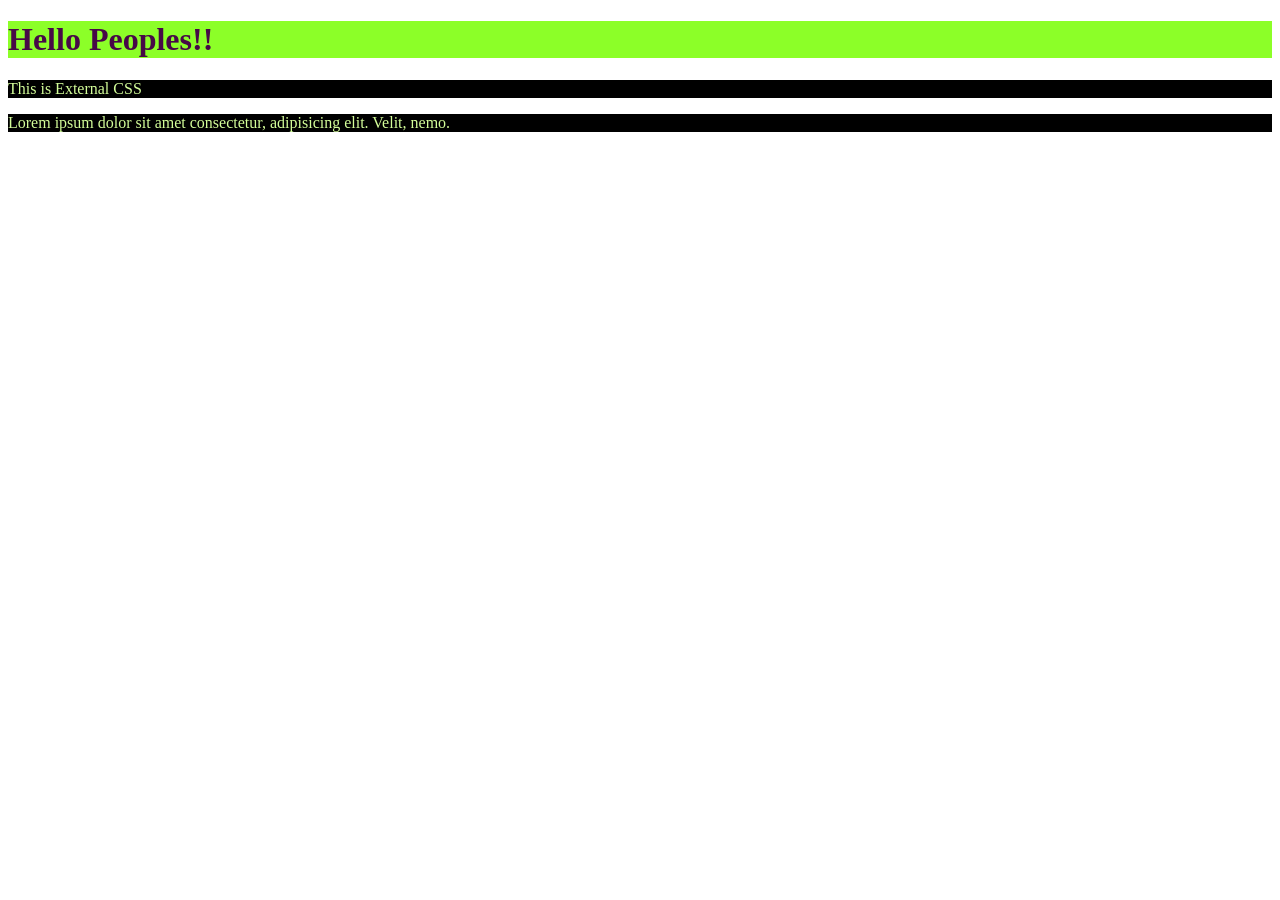
<file: CSS task1/index.html>
<!DOCTYPE html>
<html>
    <head>
        <title>External CSS</title>

        <link rel="stylesheet" href="style.css">
    </head>
    <body>
        <h1>Hello Peoples!!</h1>
        <p>This is External CSS</p>
        <p>Lorem ipsum dolor sit amet consectetur, adipisicing elit. Velit, nemo.</p>
    </body>
</html>
</file>
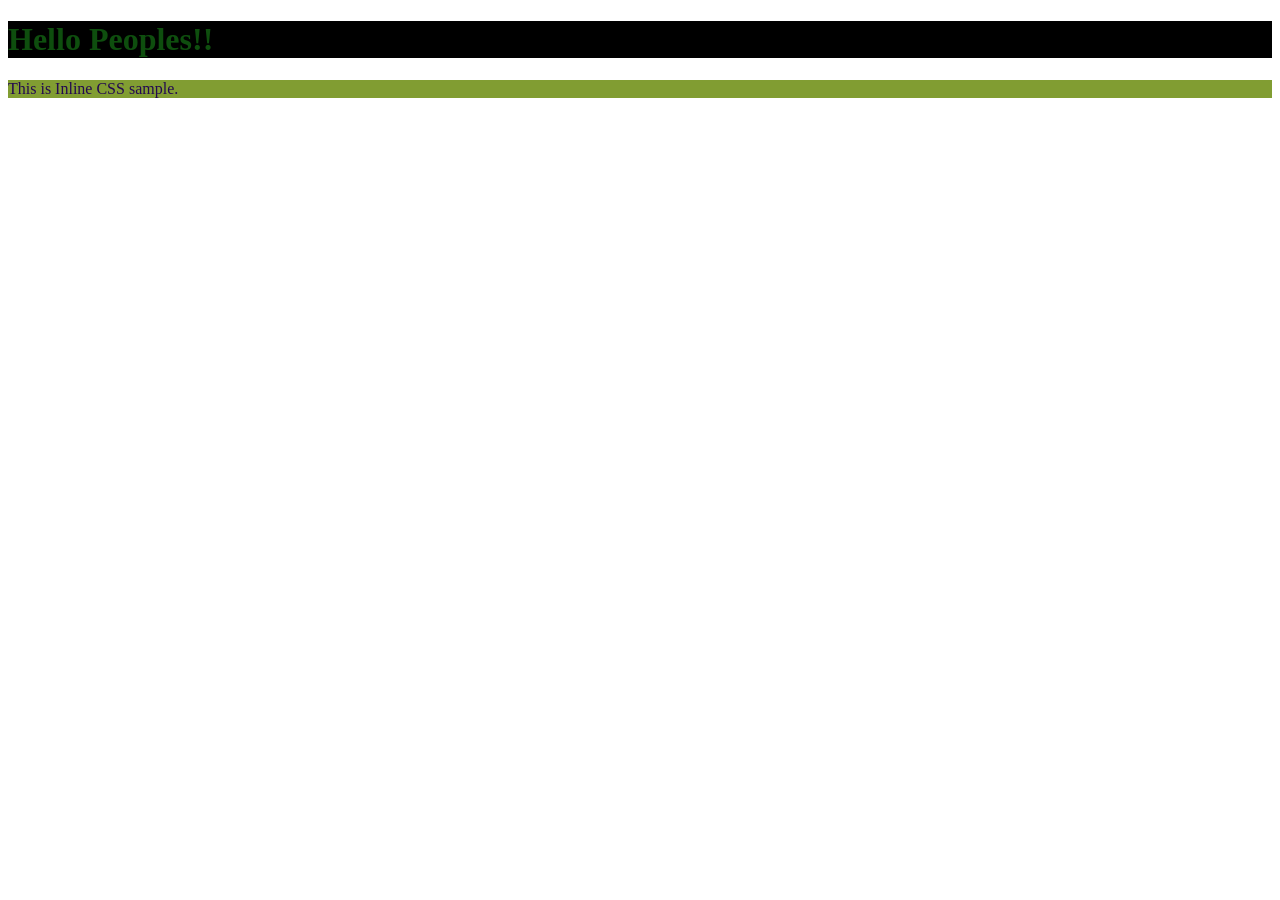
<file: CSS task1/Inline.html>
<!DOCTYPE html>
<html>
    <head>
        <title>Inline CSS</title>
    </head>
    <body>
        <h1 
            style ="color: rgb(14, 78, 14);background-color:black;">
            Hello Peoples!!
        </h1>

        <p style="color:rgb(35, 9, 80);background-color:rgb(129, 157, 50);">
            This is Inline CSS sample.
        </p>
    </body>
</html>
</file>
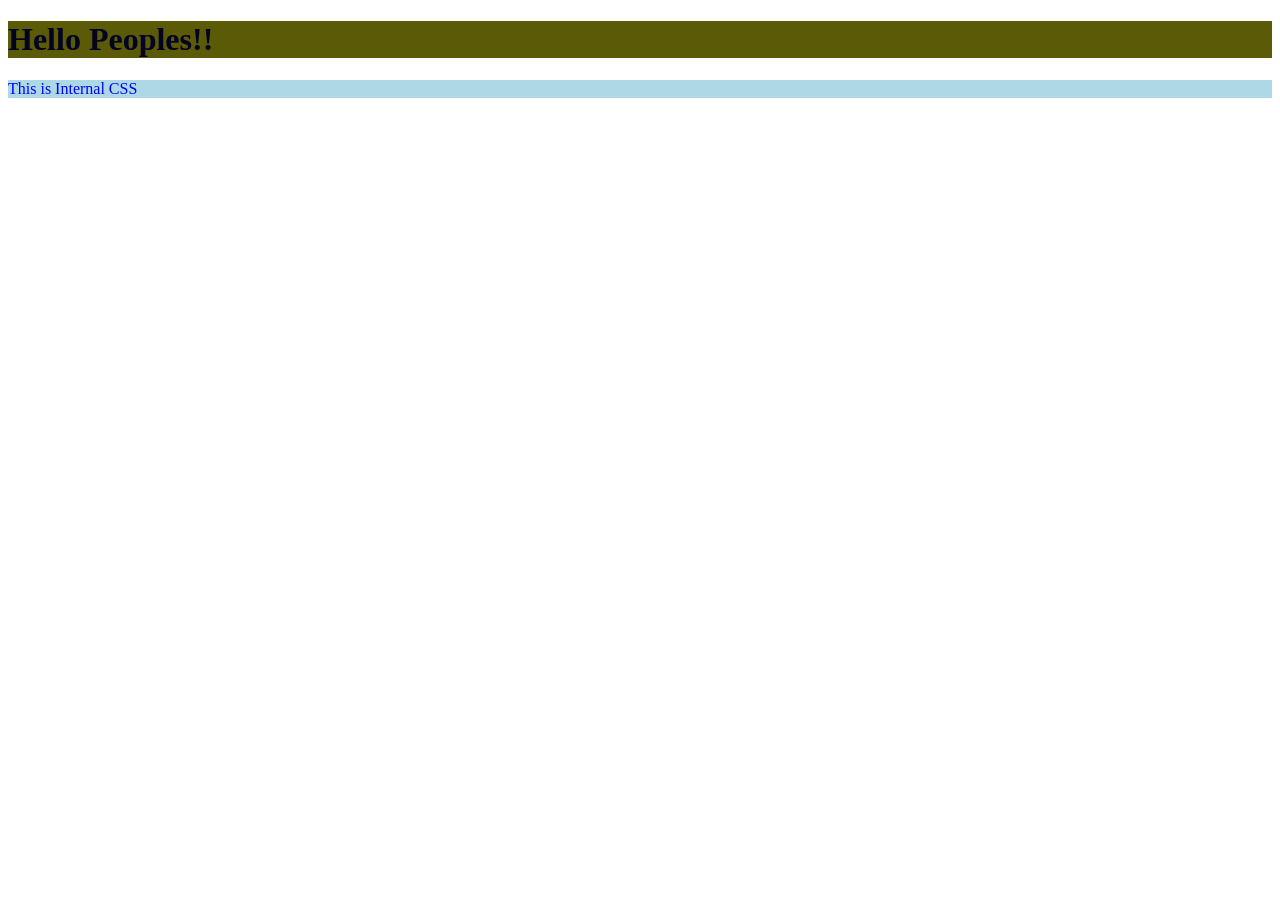
<file: CSS task1/internal.html>
<!DOCTYPE html>
<html>
    <head>
        <title>
            Internal CSS
        </title>
        <style>
            h1{
                color:rgb(3, 3, 32);
                background-color:rgb(90, 90, 7);
            }

            p {
                color:blue;
                background-color:lightblue
            }
        </style>
    </head>

    <body>
        <h1>Hello Peoples!!</h1>
        <p>This is Internal CSS</p>
    </body>
</html>
</file>
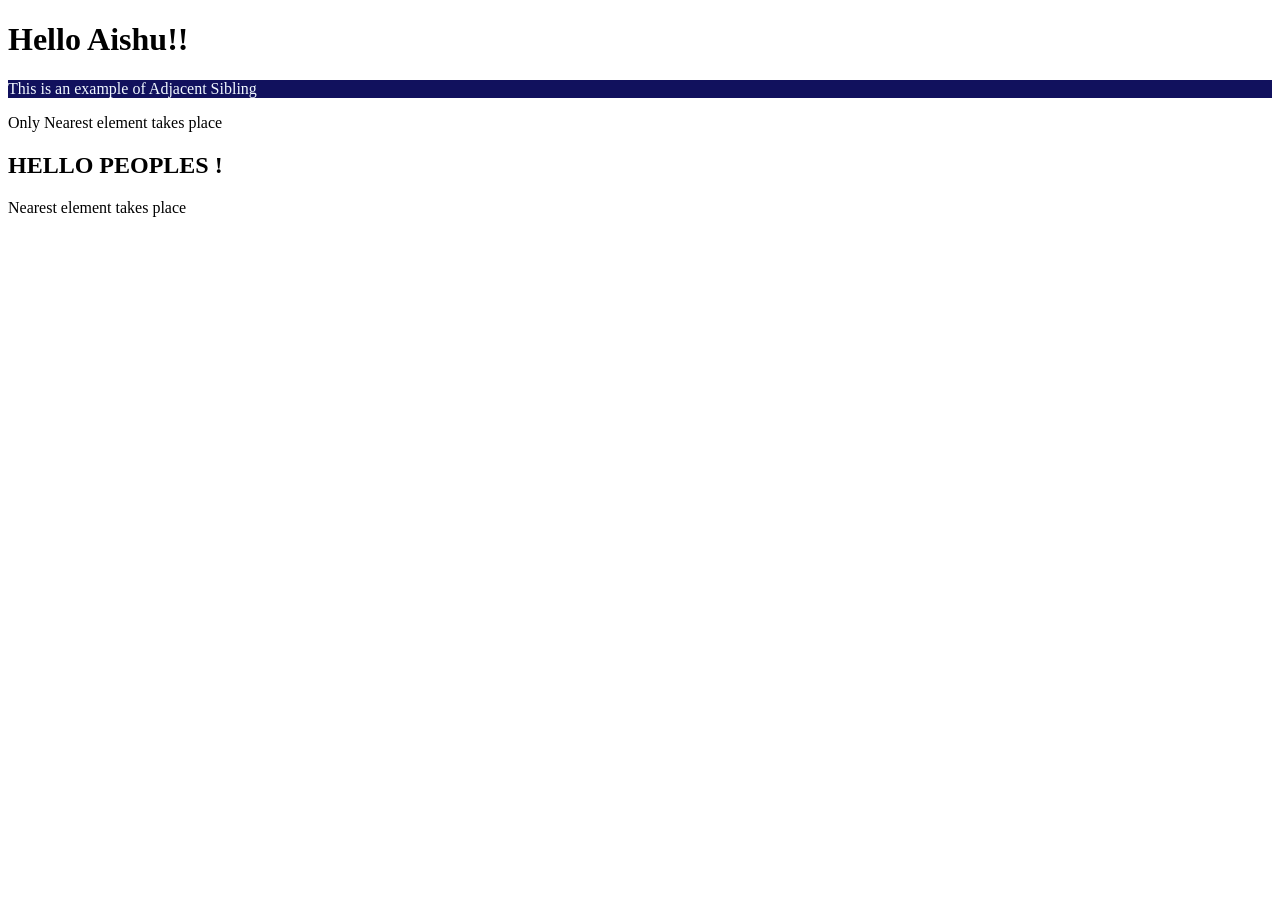
<file: Selector/adjacent.html>
<!DOCTYPE html>
<html>
    <head>
        <title>Adj sibling selector</title>
        <link rel="stylesheet" href="adj.css">
    </head>

    <body>
        <h1>Hello Aishu!!</h1>
        <p>This is an example of Adjacent Sibling</p>
        <p>Only Nearest element takes place</p>

        <h2>HELLO PEOPLES !</h2>
        <p>Nearest element takes place</p>
    </body>
</html>
</file>
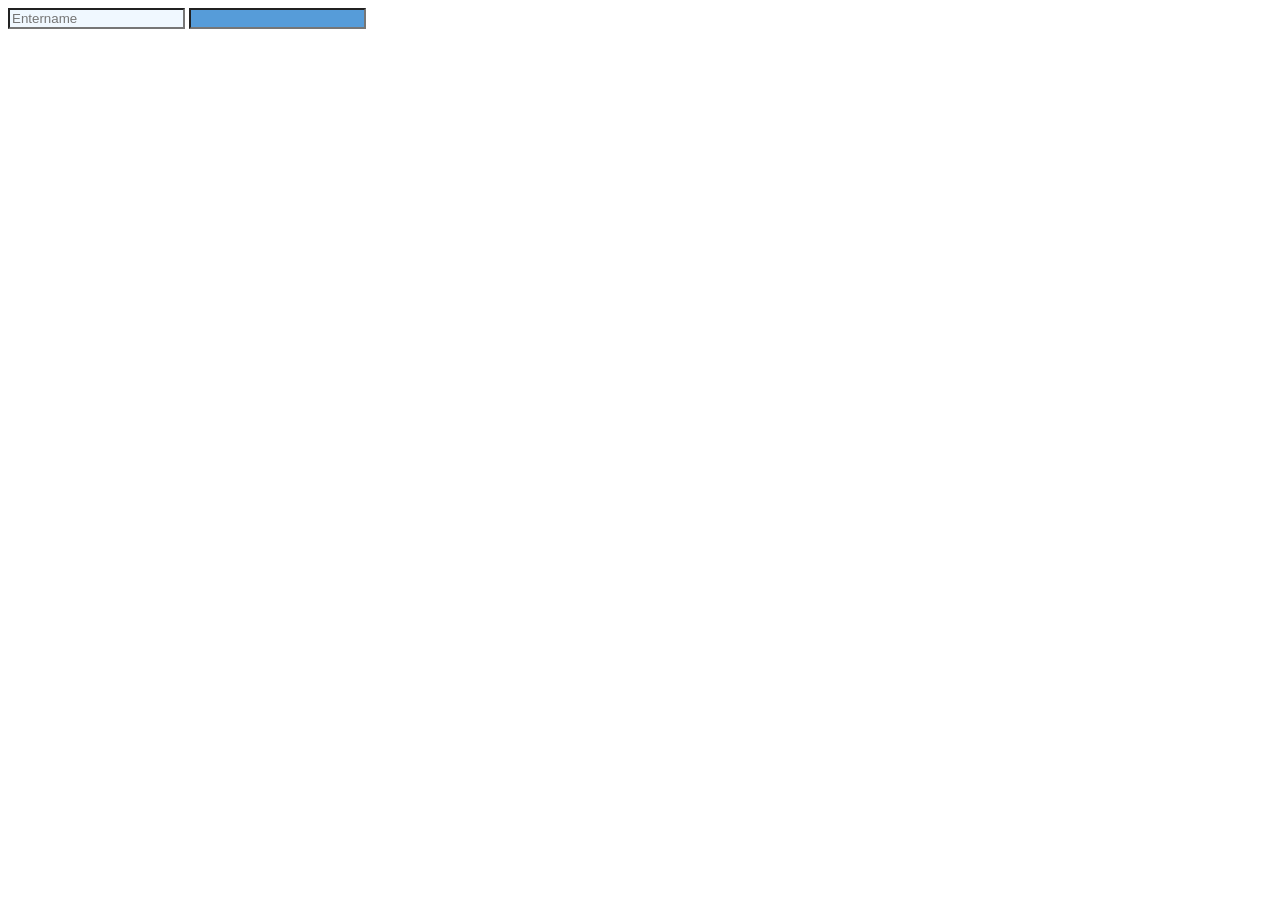
<file: Selector/attribute.html>
<!DOCTYPE html>

<html>
    <head>
        <title>Attr selector</title>
        <link rel="stylesheet" href="attr.css">
    </head>

    <body>
        <input type="text" placeholder="Entername">
        <input type="password">
    </body>
</html>

<!-- select an element based on its attr values-->
 <!-- onlt the text inp gets bg color-->
</file>
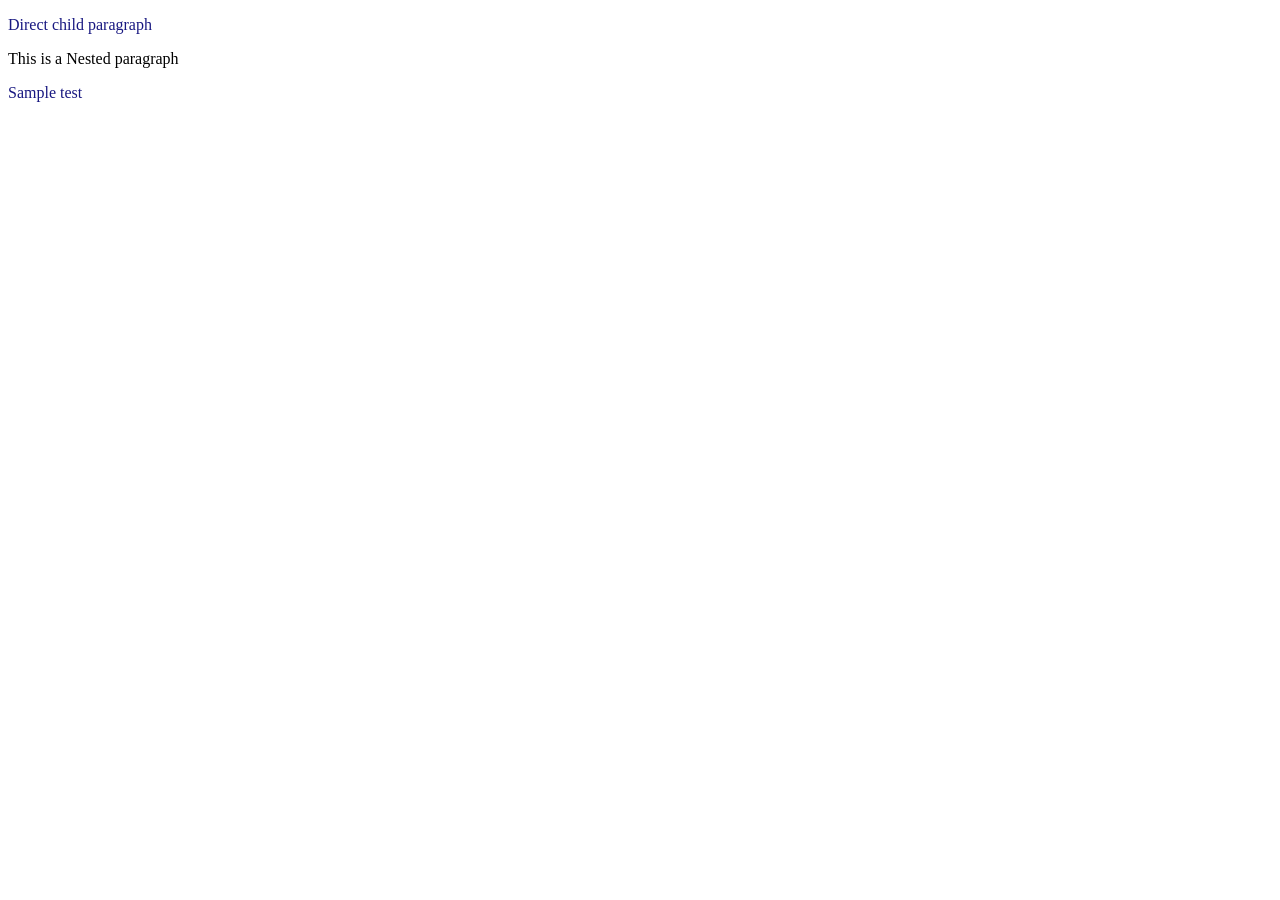
<file: Selector/child.html>
<!DOCTYPE html>
<html>
    <head>
        <title>Child Selector</title>
        <link rel="stylesheet" href="child.css">
    </head>

    <body>
        <div>
            <p>Direct child paragraph</p>

        <section>
            <p>This is a Nested paragraph</p>
        </section>

        <div>
            <p>Sample test</p>
        </div>


        </div>
    </body>
</html>

<!-- After div>p it only get printed-->
</file>
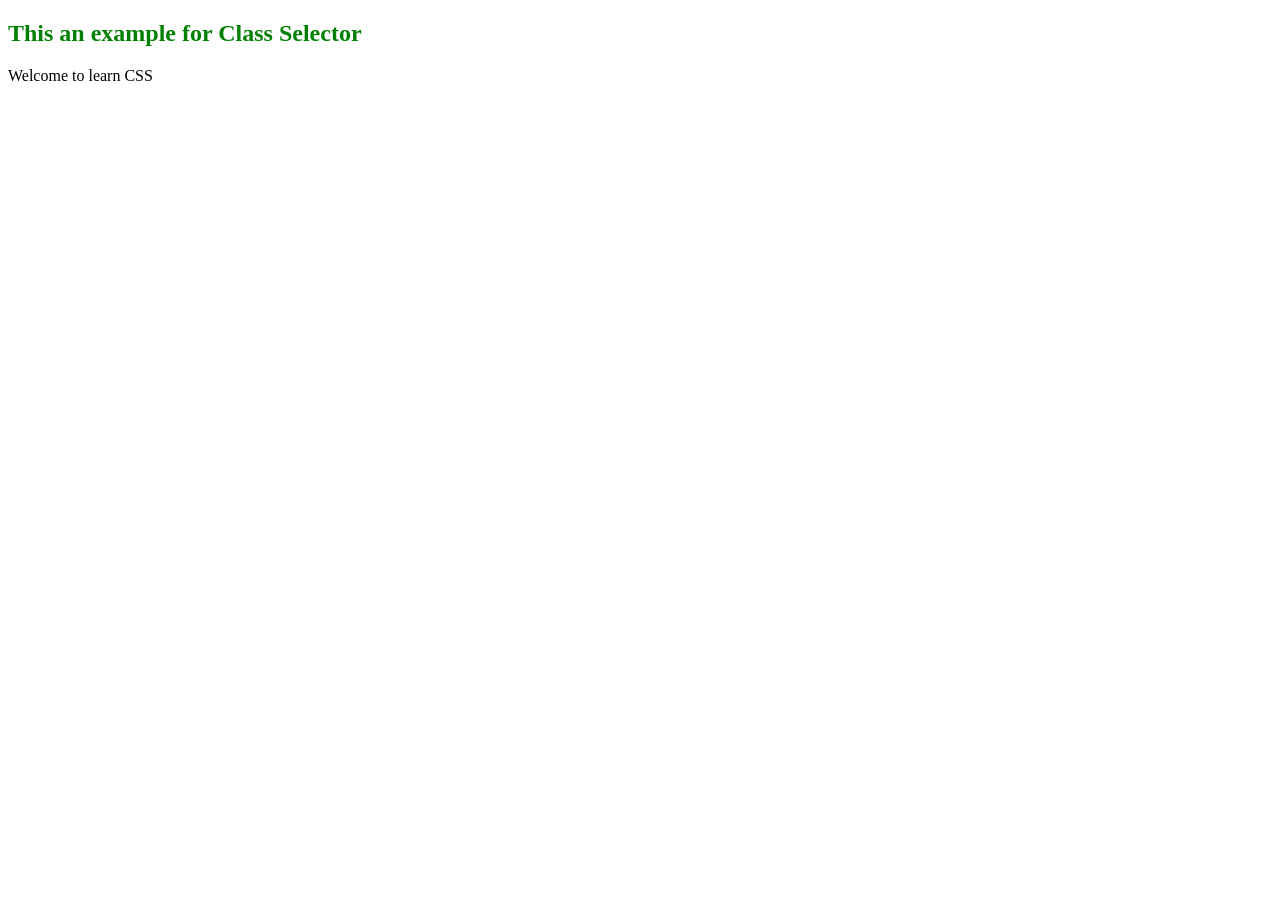
<file: Selector/class.html>
<!DOCTYPE html>
<html>
    <head>
        <title>Class selector</title>
        <link rel="stylesheet" href="class.css">
    </head>

    <body>
        <h2 class="sample">This an example for Class Selector</h2>
        <p>Welcome to learn CSS</p>
    </body>
</html>
</file>
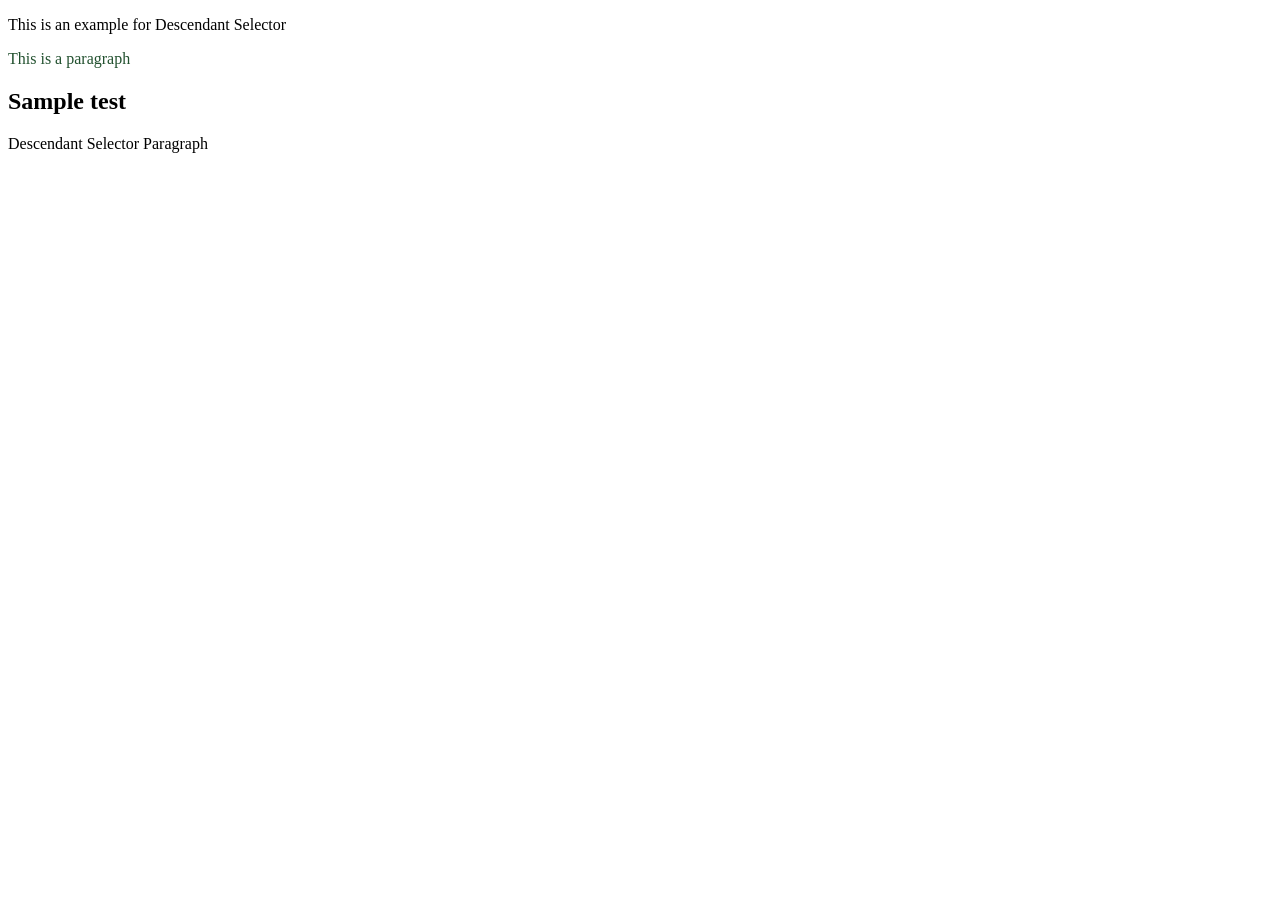
<file: Selector/decendant.html>
<!DOCTYPE html>
<html>
    <head>
        <title>Desc Selector</title>
        <link rel="stylesheet" href="desc.css">
    </head>

    <body>
        <div>
            <p>This is an example for Descendant Selector</p>
            <section>
                <p>This is a paragraph</p>
                <h1>Sample test</h1>
            </section>
        </div>

        <p>Descendant Selector Paragraph</p>

    </body>
</html>

<!-- It make changes when it is inside the div part oe section part we given...(nth ) -->
</file>
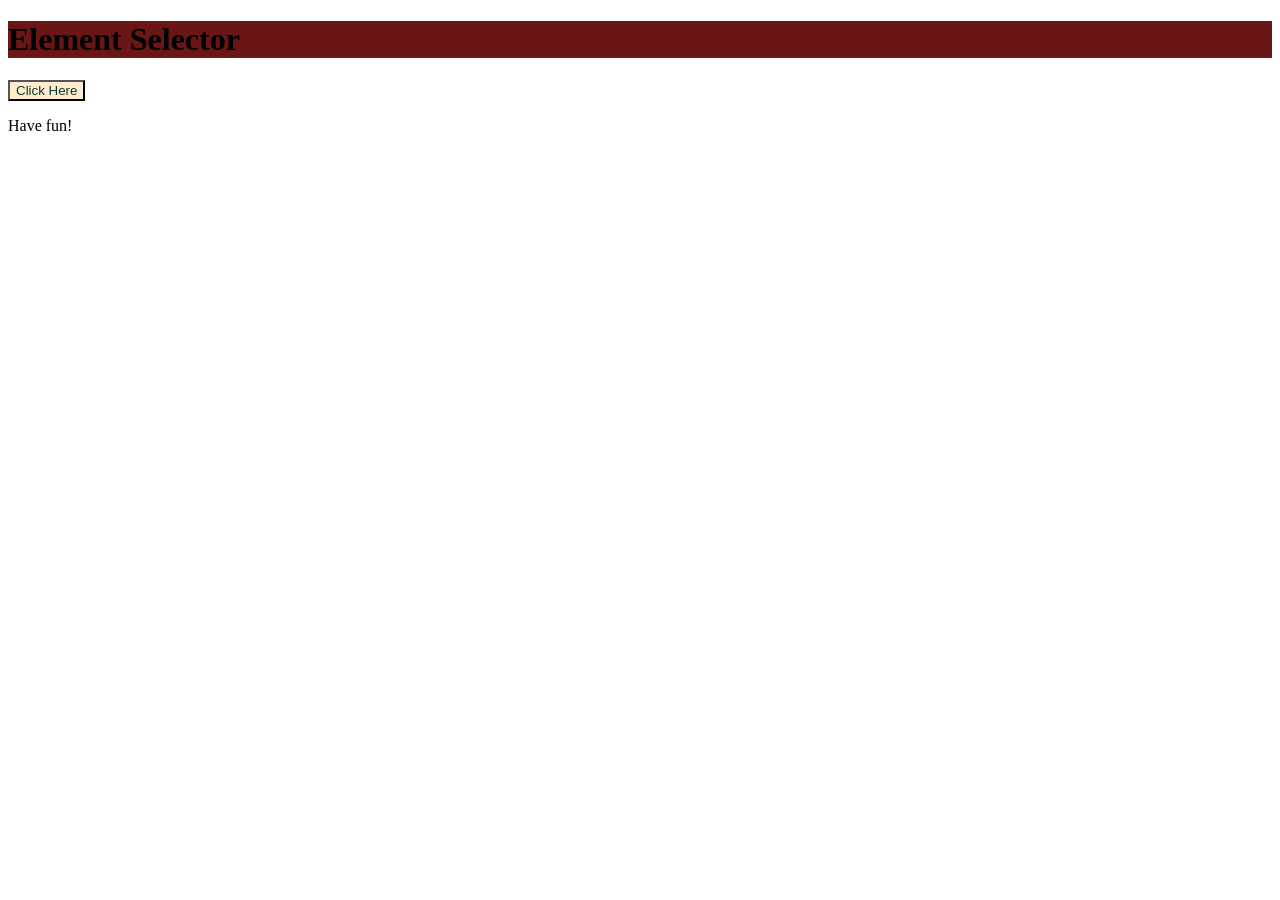
<file: Selector/element.html>
<!DOCTYPE html>
<html>
    <head>
        <title>Element Selector</title>
        <link rel="stylesheet" href="element.css">
    </head>

    <body>
        <h1>Element Selector</h1>
        <button>Click Here</button>
        <p>Have fun!</p>
    </body>
</html>
</file>
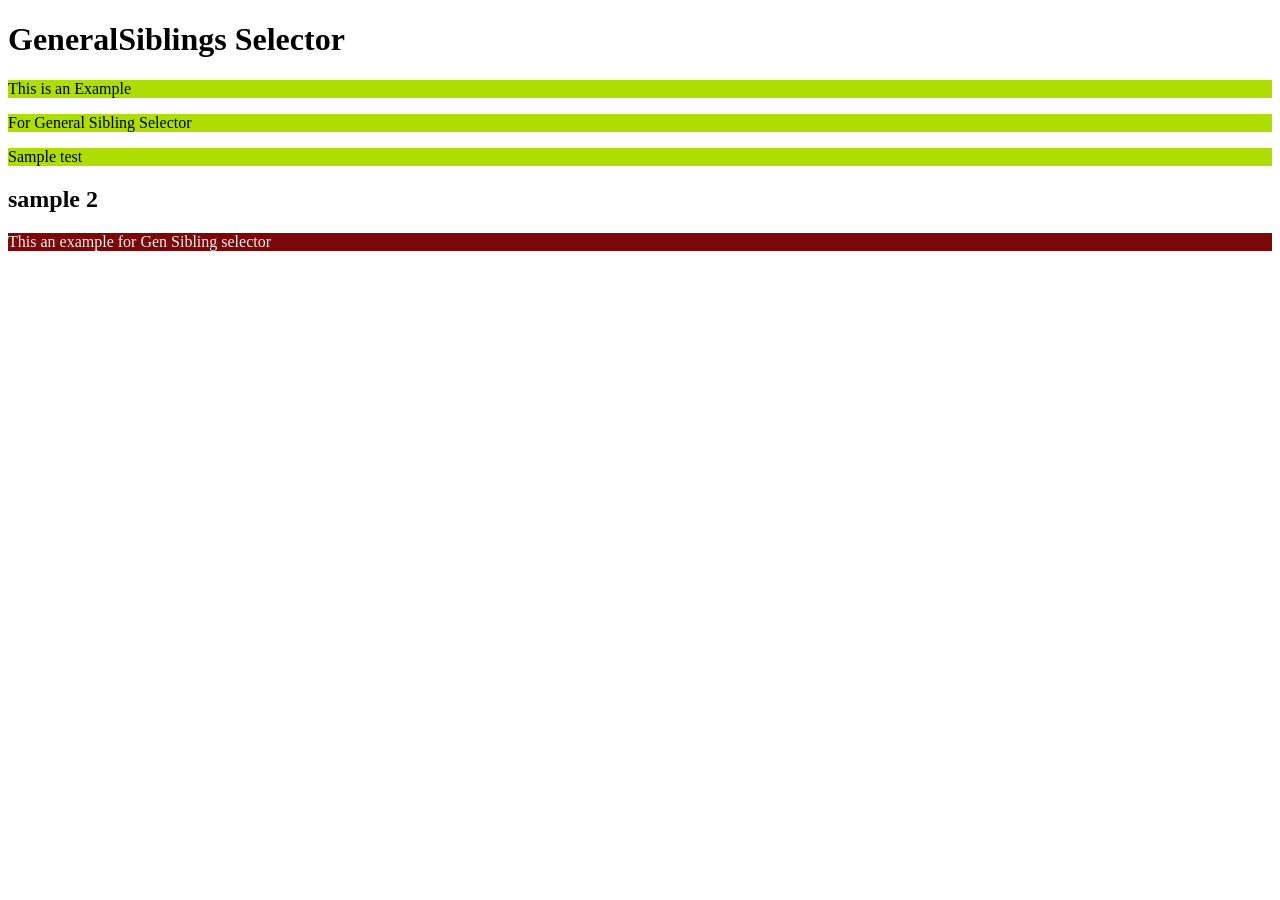
<file: Selector/gen sib.html>
<!DOCTYPE html>
<html>
<head>
    <title>General Sibling Selector</title>
    <link rel="stylesheet" href="general.css">
</head>

<body>

    <h1>GeneralSiblings Selector</h1>
    <p>This is an Example</p>
    <p>For General Sibling Selector</p>
    <p>Sample test</p>

    <h2>sample 2</h2>
    <p>This an example for Gen Sibling selector</p>
</body>
</html>
</file>
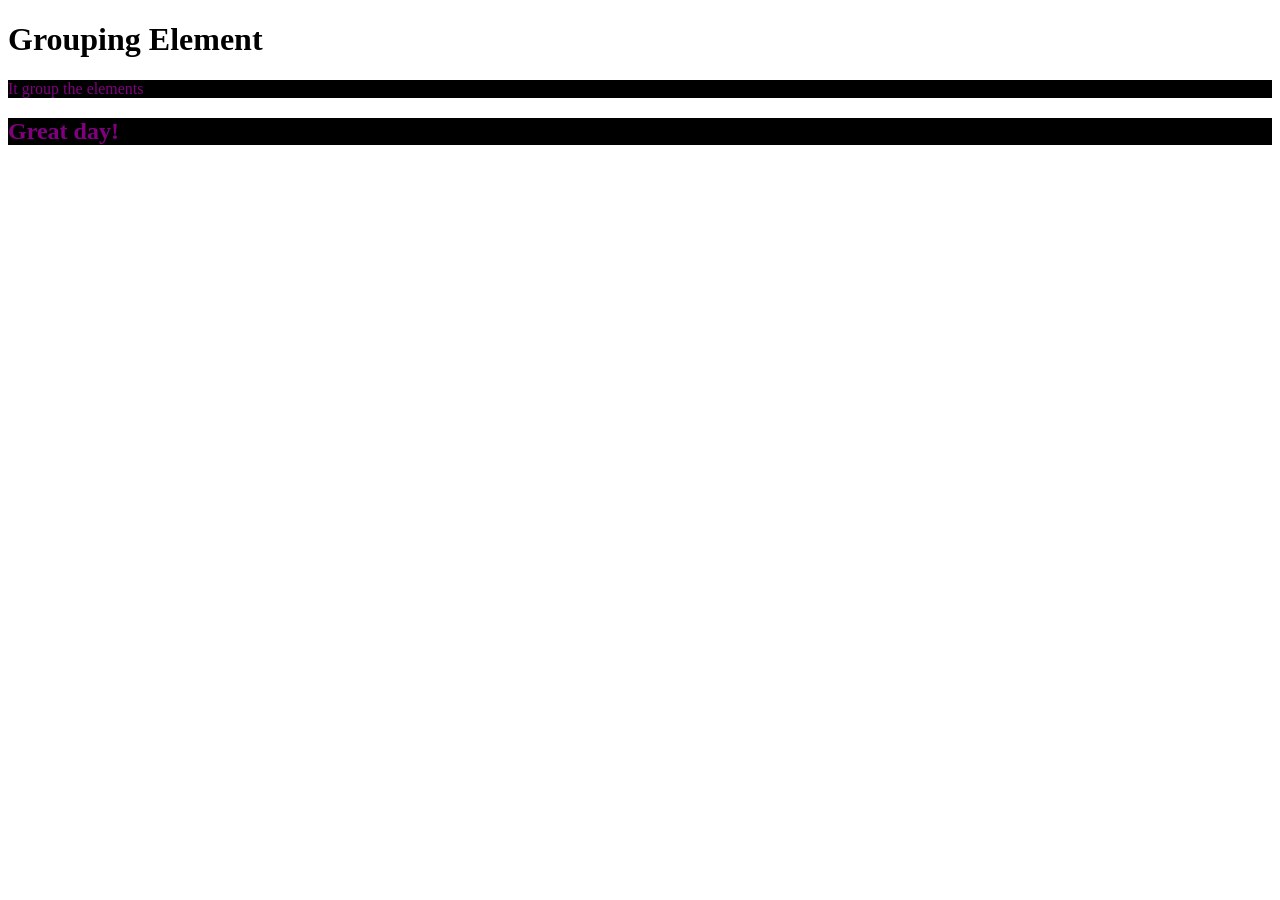
<file: Selector/group.html>
<!DOCTYPE html>
<html>
    <head>
        <title>Grouping Element</title>
        <link rel="stylesheet" href="group.css">
    </head>

    <body>
        <h1>Grouping Element</h1>
        <p>It group the elements</p>
        <h2>Great day!</h2>
    </body>
</html>
</file>
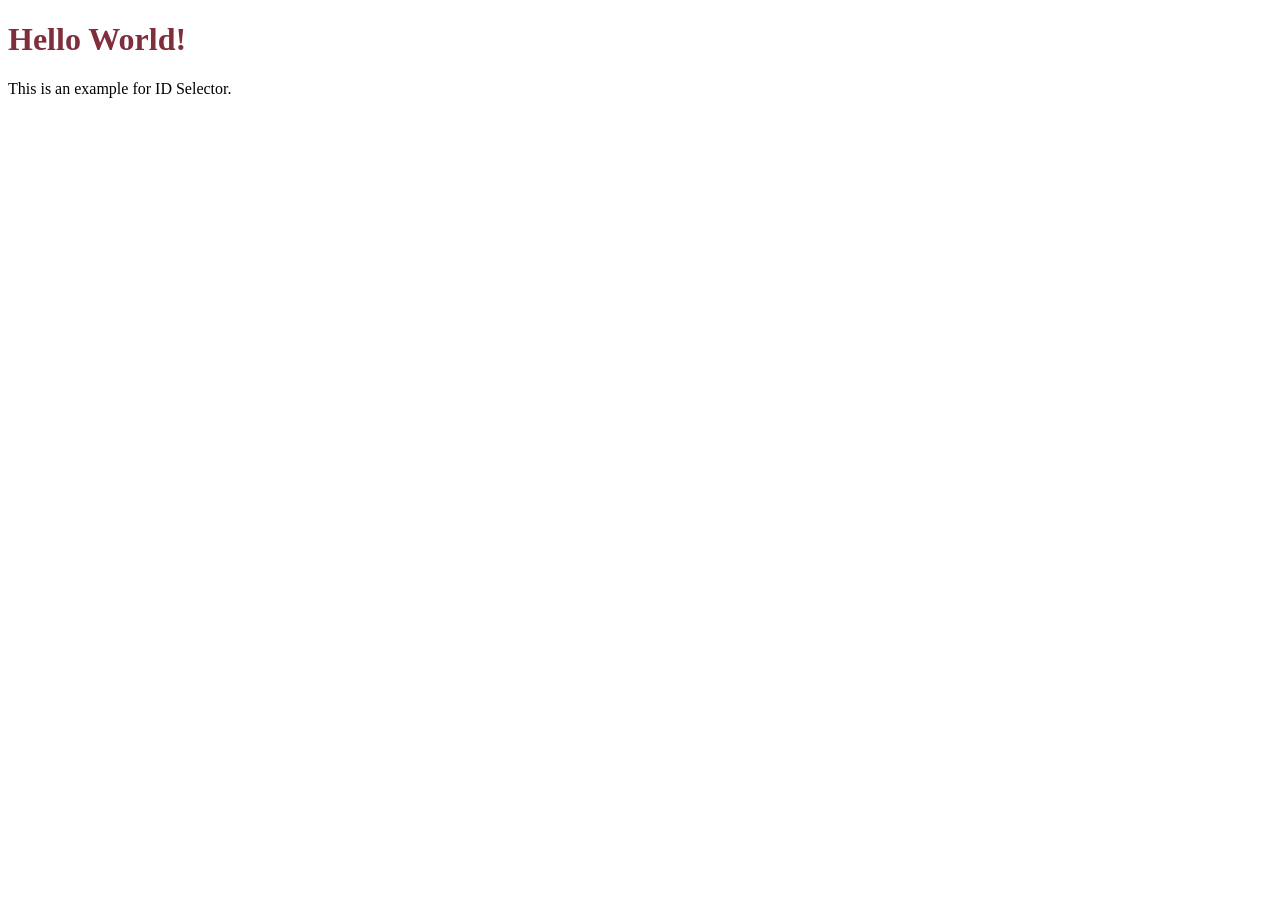
<file: Selector/id selector.html>
<!DOCTYPE html>
<html>
    <head>
        <title>ID Selector</title>
        <link rel="stylesheet" href="id.css">
    </head>
 
    <body>
        <h1 id ="heading">Hello World!</h1>
        <p >This is an example for ID Selector.</p>
    </body>
</html>
</file>
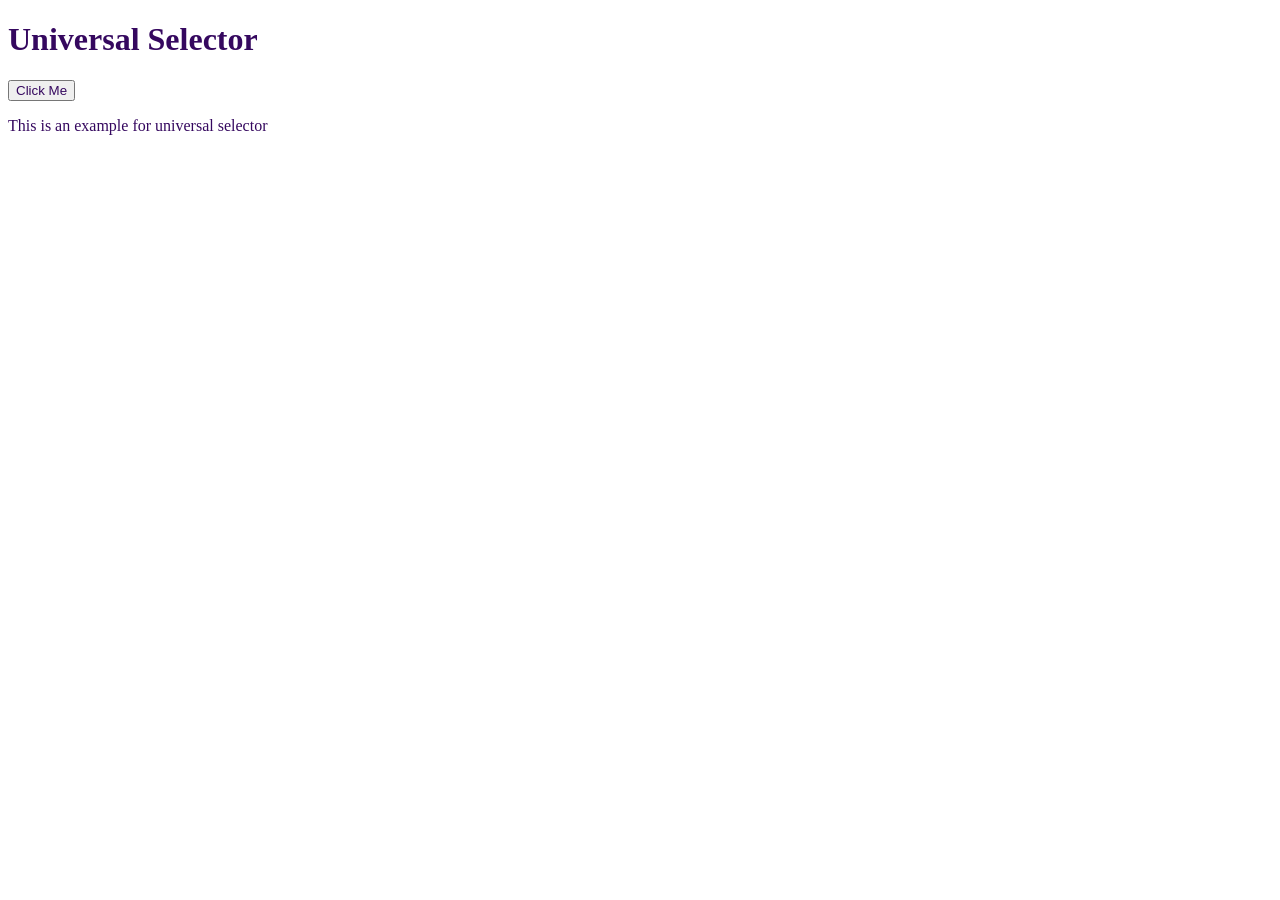
<file: Selector/universal.html>
<!DOCTYPE html>
<html>
    <head>
        <title>Universal selector</title>
        <link rel="stylesheet" href="univ.css">
    </head>

    <body>
        <h1>Universal Selector</h1>
        <button>Click Me</button>
        <p>This is an example for universal selector</p>
    </body>
</html>
</file>
<file: CSS task1/style.css>
h1 {
    color:rgb(71, 9, 71);
    background-color:rgb(140, 255, 40);
   }

p {
    color:rgb(211, 253, 153);
    background-color:black;
  }
</file>
<file: Selector/adj.css>
h1 + p{
    color:aliceblue;
    background-color: rgb(17, 17, 93);
}
</file>
<file: Selector/attr.css>
input[type="text"]{
    background: #000;
    background-color: aliceblue;
}

input[type="password"]{
    background: #000;
    background-color: rgb(86, 156, 217);
}
</file>
<file: Selector/child.css>
div > p{
    color:rgb(24, 24, 129);
}
</file>
<file: Selector/class.css>
.sample{
    color:green;
}
</file>
<file: Selector/desc.css>
section p {
    color:rgb(34, 81, 47);
}
</file>
<file: Selector/element.css>
button{
    color:rgb(8, 62, 44);
    background-color: blanchedalmond;
}

h1{
    background-color: rgb(107, 22, 22);
}
</file>
<file: Selector/general.css>
h1~p{
    color:rgb(2, 2, 1);
    background-color: rgb(174, 221, 2);
}

h2~p{
    color: rgb(237, 237, 237);
    background-color: rgb(123, 8, 8);
}
</file>
<file: Selector/group.css>
h2, p{
    color:purple;
    background-color: black;
}
</file>
<file: Selector/id.css>
#heading{
    color:rgb(129, 46, 60);
}
</file>
<file: Selector/univ.css>
*{
    color:rgb(53, 8, 95);
}
</file>
